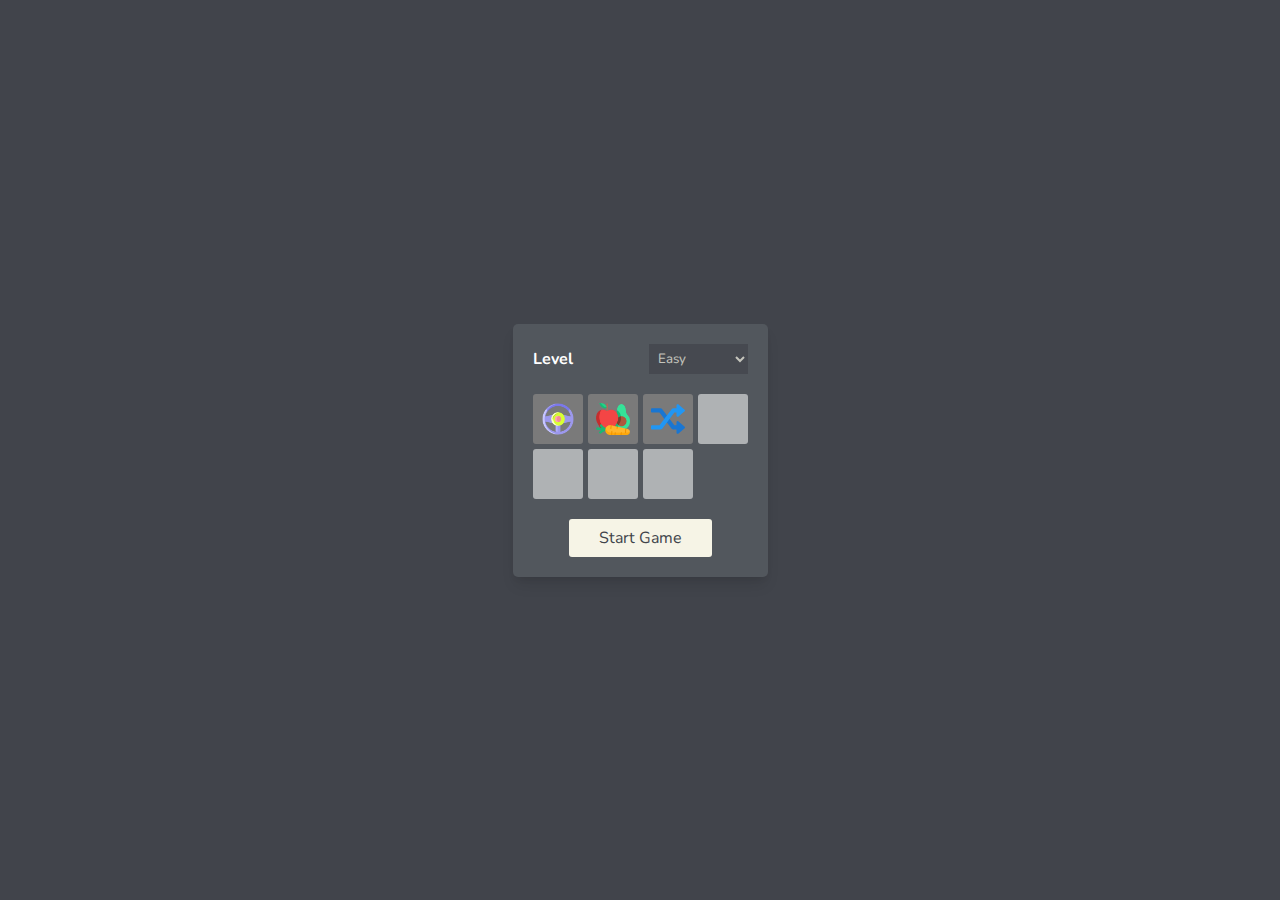
<file: Day1/index.html>
<!DOCTYPE html>
<html lang="">

<head>
	<meta charset="utf-8">
	<title>Day [1] | Memory</title>
	<meta name="author" content="Your Name">
	<meta name="description" content="Example description">
	<meta name="viewport" content="width=device-width, initial-scale=1.0">
	<!--  Awesome Font  -->
	<link rel="stylesheet" href="font_awesome/css/all.min.css">
	<!--  Main Css File  -->
	<link rel="stylesheet" href="css/style.css">
	<link rel="icon" type="image/x-icon" href="" />
</head>

<body>

	<div class="start__game">
		<!-- Start box -->
		<div class="box__start">
			<div class="hardness">
				<label for="level">level</label>
				<select id="level" disabled>
					<option value="easy">easy</option>
					<option value="normal" aria-dropeffect="">normal</option>
					<option value="hard">hard</option>
				</select>
			</div>


			<div class="mode__box">
				<div class="mode__item" data-mode-path="vehicles" data-mode-ex=".png">
					<img src="img/steering-wheel.png" alt="" srcset="">
				</div>
				<div class="mode__item" data-mode-path="vegans" data-mode-ex=".svg">
					<img src=" img/fruit.png" alt="" srcset="">
				</div>
				<div class="mode__item" data-mode="random">
					<img src=" img/random.svg" alt="" srcset="">
				</div>
				<div class="mode__item disable"></div>
				<div class=" mode__item disable"></div>
				<div class="mode__item disable"></div>
				<div class="mode__item disable"></div>

			</div>

			<div class="center">
				<a href="game.html" alt="game Page" id="start__btn">start game</a>
			</div>

		</div>
		<!-- End box -->
	</div>

	<!-- Javascript File -->
	<script type="text/javascript" src="js/main.js"></script>
</body>

</html>
</file>
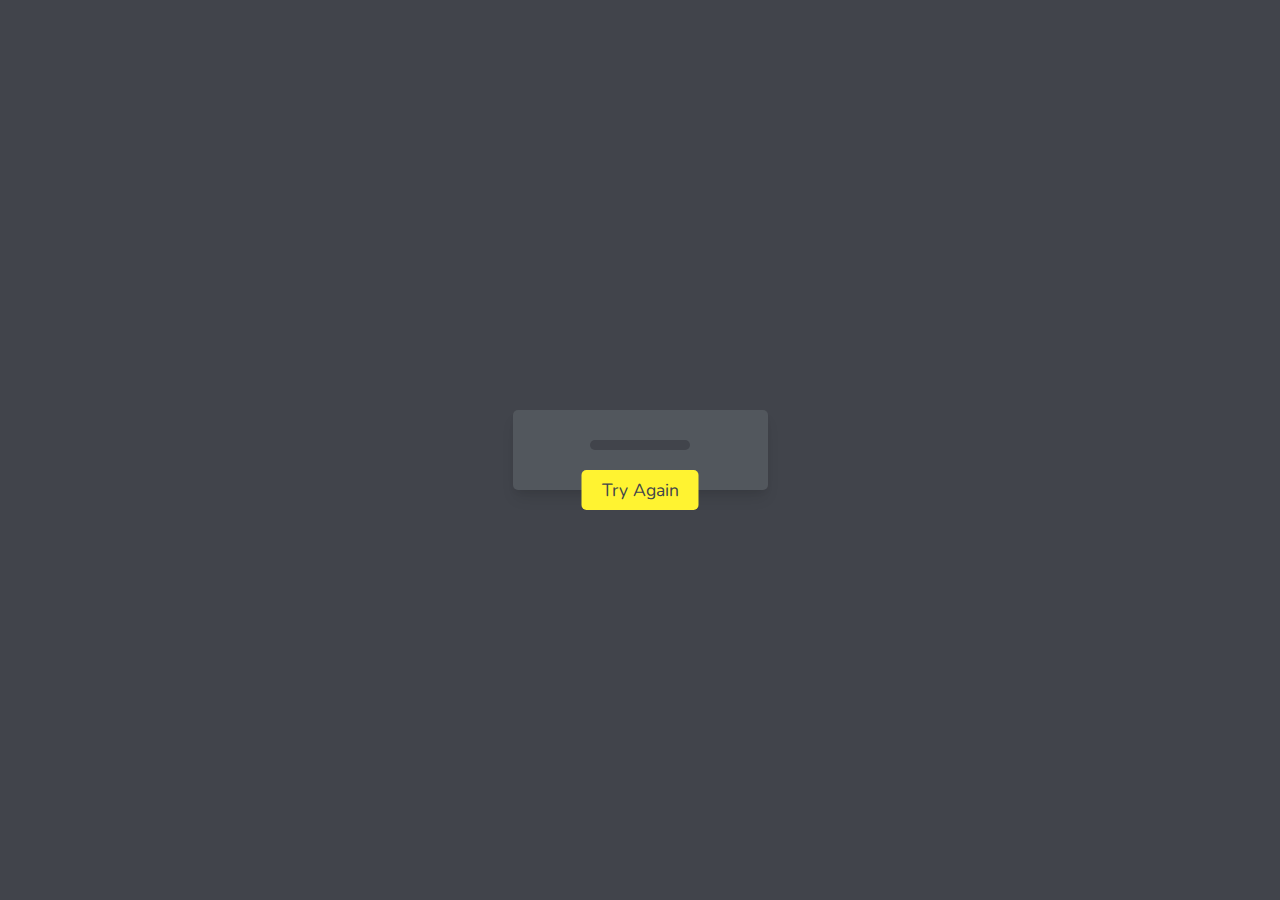
<file: Day1/end_game.html>
<!DOCTYPE html>
<html lang="">

<head>
    <meta charset="utf-8">
    <title>Day [1] | Memory</title>
    <meta name="author" content="Your Name">
    <meta name="description" content="Example description">
    <meta name="viewport" content="width=device-width, initial-scale=1.0">
    <!--  Awesome Font  -->
    <link rel="stylesheet" href="font_awesome/css/all.min.css">
    <!--  Main Css File  -->
    <link rel="stylesheet" href="css/style.css">
    <link rel="icon" type="image/x-icon" href="" />
</head>

<body>

    <div class="end__game">
        <div class="end__game__box">
            <h2 class="timing">1:05</h2>
            <div class="incorrect_answer">7</div>
            <a href="index.html">try again</a>
        </div>
    </div>


    <!-- Javascript File -->
    <script type="text/javascript" src="js/end_game.js"></script>
</body>

</html>
</file>
<file: Day1/css/style.css>
@import url("https://fonts.googleapis.com/css2?family=Nunito:wght@600&display=swap");

* {
  padding: 0;
  margin: 0;
  box-sizing: border-box;
  font-family: "Nunito", sans-serif;
}

:root {
  --bg-primary: #41444b;
  --bg-second: #52575d;
  --text-color: #f6f4e6;
}

body {
  /* perspective: 1000px; */
}

/********* Start My Framework **********/
.start__game,
.end__game {
  background-color: var(--bg-primary);
  width: 100%;
  height: 100vh;
  display: flex;
  justify-content: center;
  align-items: center;
}

/********* End   My Framework **********/

.box__start,
.end__game__box {
  background-color: var(--bg-second);
  padding: 20px;
  border-radius: 5px;
  max-width: 330px;
  box-shadow: 0 10px 15px -3px rgba(0, 0, 0, 0.1),
    0 4px 6px -2px rgba(0, 0, 0, 0.05);
  /* Inspired from  https://tailwindcss.com/docs/box-shadow */
}

.hardness {
  display: flex;
  justify-content: space-between;
  margin-bottom: 20px;
  align-items: center;
}

.hardness label {
  text-transform: capitalize;
  font-weight: 700;
  color: #fff;
}

#level {
  background: transparent;
  outline: none;
  border: none;
  color: var(--text-color);
  background: var(--bg-primary);
  padding: 5px 30px 5px 5px;
  text-transform: capitalize;
}

.mode__box {
  display: grid;
  grid-template-columns: repeat(4, 50px);
  grid-gap: 5px;
}

.mode__item {
  width: 50px;
  height: 50px;
  background: #7a7a7a;
  flex-shrink: 0;
  border-radius: 3px;
  cursor: pointer;
  border: 2px solid transparent;
}

.mode__item img {
  width: 34px;
  margin: 6px;
}

.mode__box .selected {
  border: 2px solid yellow;
  background: #41444b;
}

.disable {
  background: rgb(255 255 255 / 54%);
  cursor: not-allowed;
}

.center {
  text-align: center;
}

#start__btn {
  text-decoration: none;
  text-transform: capitalize;
  color: var(--bg-primary);
  display: inline-block;
  margin-top: 20px;
  background: #f6f4e6;
  padding: 8px 30px;
  border-radius: 3px;
  cursor: pointer;
}

/* Start Game */
.game__box {
  background-color: var(--bg-primary);
  width: 100%;
  height: 100vh;
  display: flex;
  flex-direction: column;
  /* justify-content: center; */
  align-items: center;
}

.time {
  font-size: 2.5em;
  color: var(--text-color);
  margin: 10px 0;
  position: absolute;
  left: 50px;
  top: 110px;
}

.time::before {
  content: "\f2f2";
  /* font-size: 2.5em; */
  color: var(--text-color);
  margin-right: 10px;
  font-family: "Font Awesome 5 Pro";

}

.card__wrapper {
  display: grid;
  grid-template: repeat(4, 150px) / repeat(4, 120px);
  grid-gap: 5px;
  /* perspective: 500px; */
}

.card {
  width: 120px;
  height: 150px;
  /* background: rgb(0 0 0 / 32%); */
  position: relative;
  border-radius: 3px;
}

.card>div {
  position: absolute;
  width: 100%;
  height: 100%;
  transition: 0.5s;
  backface-visibility: hidden;
  border: 2px solid #222222;
  border-radius: 3px;
  background: rgb(0 0 0 / 32%);
}

.back {
  display: flex;
  justify-content: center;
  align-items: center;
  /* display: none; */
}

.back img {
  width: 100px;
}

.front {
  background: ;
  z-index: 2;
}

.front::after {
  content: "\f522";
  font-family: "Font Awesome 5 Duotone";
  color: yellow;
  font-size: 3em;
  position: absolute;
  left: 50%;
  top: 50%;
  transform: translate(-50%, -50%);
}

.back {
  z-index: 1;
  transform: rotateY(180deg);
}

/* .card:hover .front {
  transform: rotateY(180deg);
}

.card:hover .back {
  transform: rotateY(0);
} */

.is_fliped .front {
  transform: rotateY(180deg);
}

.is_fliped .back {
  transform: rotateY(0);
}

.is_matched .front {
  transform: rotateY(180deg);
}

.is_matched .back {
  transform: rotateY(0);
}

/* End game */
.end__game__box {
  width: 215px;
  box-sizing: content-box;
  position: relative;
  padding-bottom: 30px;
}

.timing {
  font-size: 2.3rem;
  text-align: center;
}

.incorrect_answer {
  font-size: 1.5rem;
  text-align: center;
  width: 100px;
  padding: 5px 0;
  border-radius: 30px;
  background-color: var(--bg-primary);
  color: yellow;
  margin: 10px auto
}

.end__game__box a {
  position: absolute;
  bottom: 0;
  text-decoration: none;
  color: #41444b;
  background: #fff331;
  padding: 8px 20px;
  border-radius: 5px;
  left: 50%;
  font-size: 1.1rem;
  text-transform: capitalize;
  transform: translate(-50%, 50%);
}

/* Javascript */
.disable_clicking {
  pointer-events: none;
}
</file>
